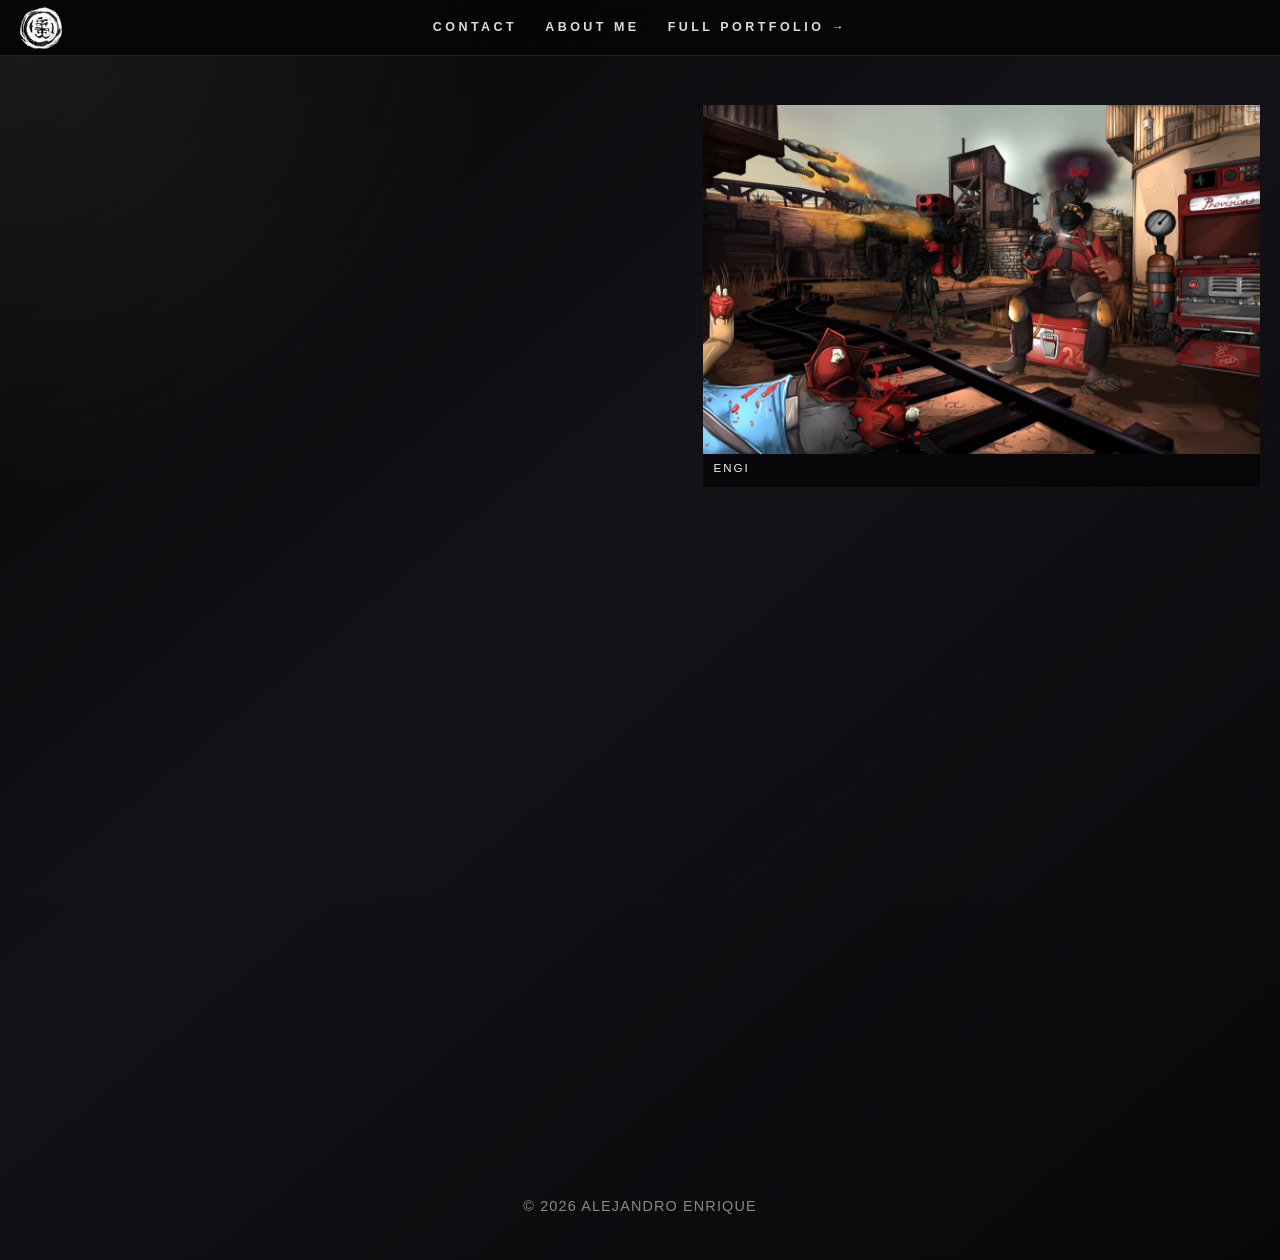
<file: index.html>
<!DOCTYPE html>
<html lang="en">
  <head>
    <meta charset="UTF-8" />
    <meta name="viewport" content="width=device-width, initial-scale=1.0" />
    <title>Alejandro Enrique Portfolio</title>
    <link rel="icon" href="images/logo/header.webp" />
    <link rel="stylesheet" href="styles.css" />
  </head>
  <body>
    <header class="topbar">
      <a class="brand" href="./" aria-label="Home">
        <img src="images/logo/header.webp" alt="Alejandro Enrique logo" />
      </a>
      <nav class="nav-links" aria-label="Primary">
        <a href="contact/">CONTACT</a>
        <a href="about/">ABOUT ME</a>
        <a href="https://gov.info.ve" target="_blank" rel="noopener noreferrer">FULL PORTFOLIO →</a>
      </nav>
    </header>

    <main>
      <section class="popup-stage" id="popup-stage" aria-live="polite"></section>
    </main>

    <footer>
      <p>© 2026 Alejandro Enrique</p>
    </footer>

    <script src="script.js"></script>
  </body>
</html>
</file>
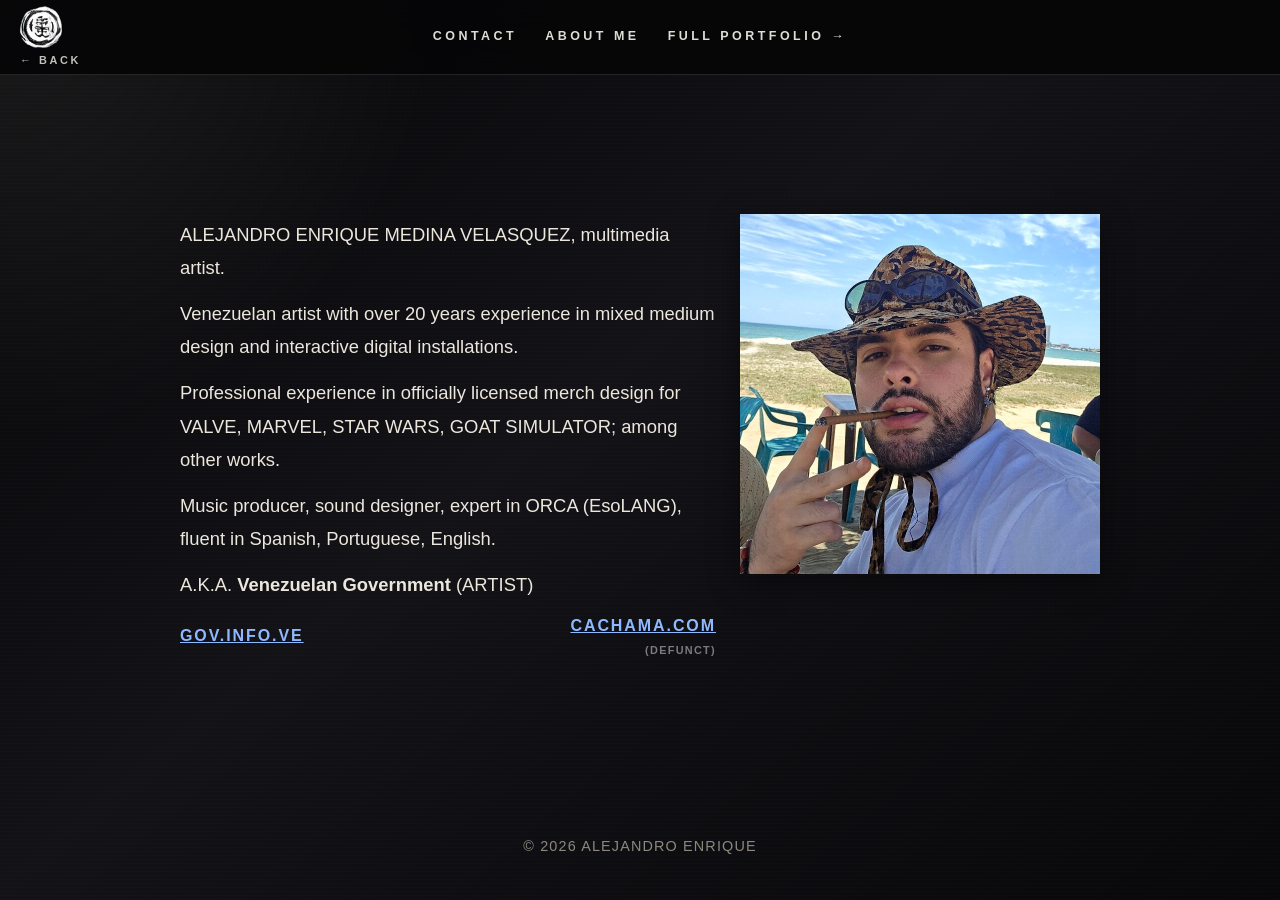
<file: about/index.html>
<!DOCTYPE html>
<html lang="en">
  <head>
    <meta charset="UTF-8" />
    <meta name="viewport" content="width=device-width, initial-scale=1.0" />
    <title>About Me | Alejandro Enrique</title>
    <link rel="icon" href="../images/logo/header.webp" />
    <link rel="stylesheet" href="../styles.css" />
    <style>
      body {
        display: flex;
        flex-direction: column;
        min-height: 100vh;
      }

      main {
        flex: 1;
        display: grid;
        place-items: center;
        padding: 3rem 1.25rem;
      }

      .placeholder-panel {
        max-width: 720px;
        width: 100%;
        padding: 0;
        border-radius: 0;
        background: transparent;
        border: 0;
        box-shadow: none;
        text-align: left;
      }

      .about-grid {
        max-width: 920px;
        width: 100%;
        display: grid;
        grid-template-columns: 1fr min(360px, 40%);
        gap: 1.5rem;
        align-items: start;
      }

      .about-text {
        padding: 0.25rem 0;
      }

      .about-image img {
        width: 100%;
        height: auto;
        display: block;
        object-fit: cover;
        border-radius: 0;
        box-shadow: 0 8px 30px rgba(0,0,0,0.45);
      }

      .section-divider {
        border: 0;
        height: 1px;
        background: linear-gradient(90deg, rgba(255,255,255,0.06), rgba(255,255,255,0.02));
        margin: 0.9rem 0 1rem;
      }

      .external-links {
        display: flex;
        justify-content: space-between;
        align-items: center;
        gap: 1rem;
      }

      .external-links a {
        color: #8fb9ff;
        text-decoration: underline;
        font-weight: 700;
        letter-spacing: 0.12em;
        text-transform: uppercase;
      }

      .cachama-wrap {
        display: flex;
        flex-direction: column;
        align-items: flex-end;
      }

      .muted-caption {
        margin-top: 0.25rem;
        font-size: 0.68rem;
        color: rgba(255,255,255,0.45);
        letter-spacing: 0.12em;
        text-transform: uppercase;
        font-weight: 700;
      }

      @media (max-width: 720px) {
        .about-grid {
          grid-template-columns: 1fr;
        }
        .brand-stack {
          align-items: center;
        }
      }

      .placeholder-panel p {
        font-family: "Avenir Next", "Inter", "Segoe UI", "Helvetica Neue", Arial, sans-serif;
        font-size: clamp(1rem, 1.6vw, 1.15rem);
        line-height: 1.8;
        margin: 0 0 0.8rem;
        color: #ece7dd;
      }
    </style>
  </head>
  <body>
    <header class="topbar">
      <div class="brand-stack">
        <a class="brand" href="../" aria-label="Home">
          <img src="../images/logo/header.webp" alt="Alejandro Enrique logo" />
        </a>
        <a class="back-home-link" href="../" aria-label="Back to homepage">← BACK</a>
      </div>
      <nav class="nav-links" aria-label="Primary">
        <a href="../contact/">CONTACT</a>
        <a href="./">ABOUT ME</a>
        <a href="https://gov.info.ve" target="_blank" rel="noopener noreferrer">FULL PORTFOLIO → </a>
      </nav>
    </header>

    <main>
      <section class="about-grid" aria-label="About content">
        <div class="about-text placeholder-panel">
          <p>ALEJANDRO ENRIQUE MEDINA VELASQUEZ, multimedia artist.</p>
          <p>Venezuelan artist with over 20 years experience in mixed medium design and interactive digital installations.</p>
          <p>Professional experience in officially licensed merch design for VALVE, MARVEL, STAR WARS, GOAT SIMULATOR; among other works.</p>
          <p>Music producer, sound designer, expert in ORCA (EsoLANG), fluent in Spanish, Portuguese, English.</p>
          <p>A.K.A. <strong>Venezuelan Government</strong> (ARTIST)</p>
          <div class="external-links" aria-hidden="false">
            <a class="gov-link" href="https://gov.info.ve" target="_blank" rel="noopener noreferrer">GOV.INFO.VE</a>
            <div class="cachama-wrap">
              <a class="cachama-link" href="https://cachama.com" target="_blank" rel="noopener noreferrer">CACHAMA.COM</a>
              <div class="muted-caption" aria-hidden="true">(DEFUNCT)</div>
            </div>
          </div>
        </div>
        <aside class="about-image" aria-hidden="false">
          <img src="../images/about/about.webp" alt="Alejandro Enrique portrait">
        </aside>
      </section>
    </main>

    <footer>
      <p>© 2026 Alejandro Enrique</p>
    </footer>
  </body>
</html>
</file>
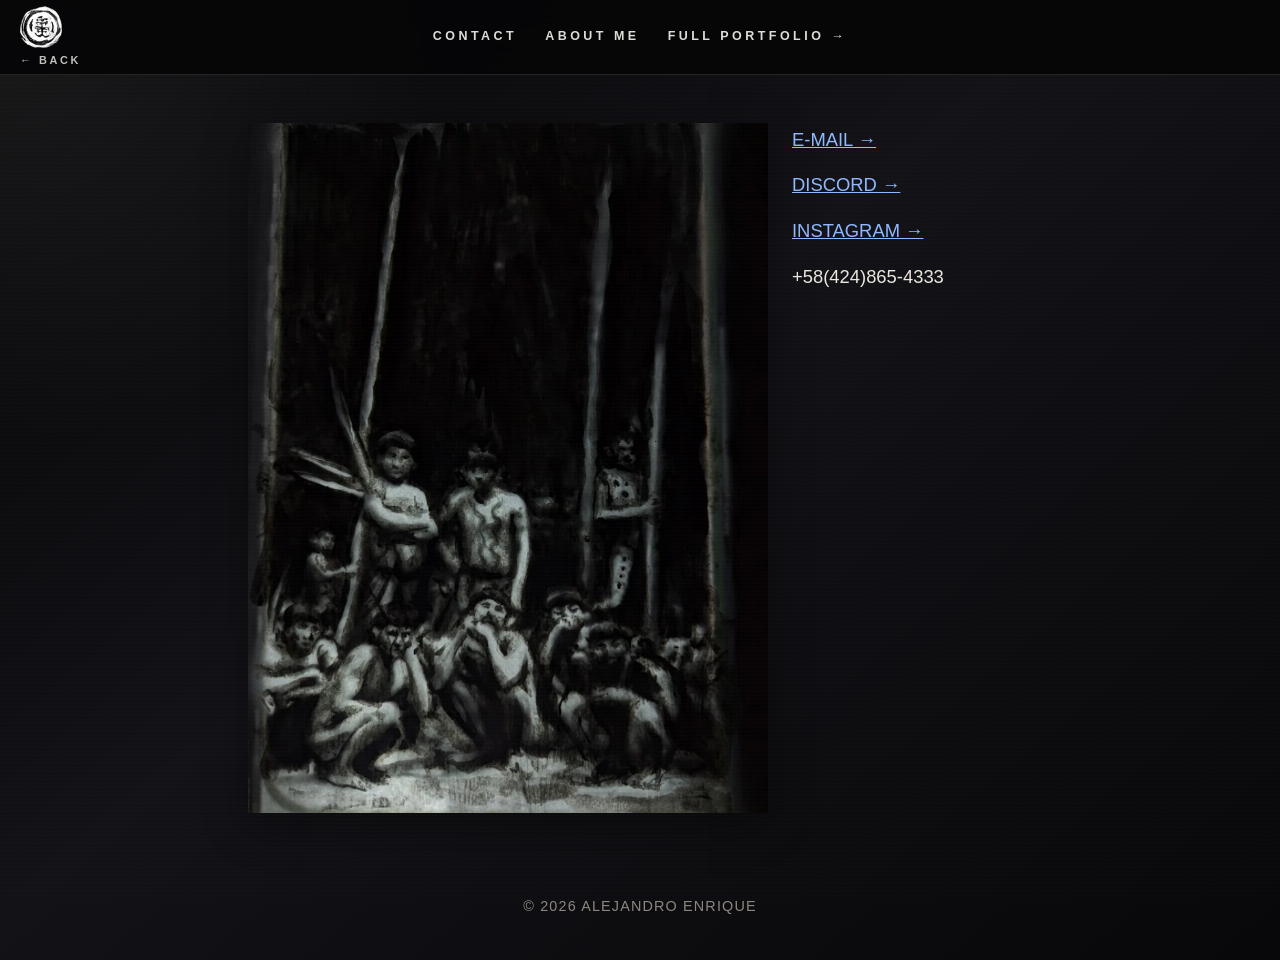
<file: contact/index.html>
<!DOCTYPE html>
<html lang="en">
  <head>
    <meta charset="UTF-8" />
    <meta name="viewport" content="width=device-width, initial-scale=1.0" />
    <title>Contact | Alejandro Enrique</title>
    <link rel="icon" href="../images/logo/header.webp" />
    <link rel="stylesheet" href="../styles.css" />
    <style>
      body {
        display: flex;
        flex-direction: column;
        min-height: 100vh;
      }

      main {
        flex: 1;
        display: flex;
        justify-content: center;
        align-items: center;
        padding: 3rem 1.25rem;
      }

      .contact-grid {
        max-width: 760px;
        width: auto;
        margin: 0 auto;
        display: grid;
        grid-template-columns: minmax(520px, 360px) minmax(240px, 300px);
        justify-content: center;
        gap: 1.5rem;
        align-items: start;
      }

      .contact-image img {
        width: 100%;
        display: block;
        object-fit: cover;
        border-radius: 0;
        box-shadow: 0 12px 40px rgba(0,0,0,0.35);
      }

      .placeholder-panel {
        max-width: 720px;
        width: 100%;
        padding: 0;
        border-radius: 0;
        background: transparent;
        border: 0;
        box-shadow: none;
        text-align: left;
      }

      .placeholder-panel p {
        font-family: "Avenir Next", "Inter", "Segoe UI", "Helvetica Neue", Arial, sans-serif;
        font-size: clamp(1rem, 1.6vw, 1.15rem);
        line-height: 1.8;
        margin: 0 0 0.8rem;
        color: #ece7dd;
      }

      .placeholder-panel a {
        color: #8fb9ff;
        text-decoration: underline;
      }

      @media (max-width: 820px) {
        .contact-grid {
          grid-template-columns: 1fr;
          justify-items: center;
        }

        .placeholder-panel {
          text-align: center;
        }

        .placeholder-panel p {
          margin-bottom: 1rem;
        }
      }
    </style>
  </head>
  <body>
    <header class="topbar">
      <div class="brand-stack">
        <a class="brand" href="../" aria-label="Home">
          <img src="../images/logo/header.webp" alt="Alejandro Enrique logo" />
        </a>
        <a class="back-home-link" href="../" aria-label="Back to homepage">← BACK</a>
      </div>
      <nav class="nav-links" aria-label="Primary">
        <a href="./">CONTACT</a>
        <a href="../about/">ABOUT ME</a>
        <a href="https://gov.info.ve" target="_blank" rel="noopener noreferrer">FULL PORTFOLIO →</a>
      </nav>
    </header>

    <main>
      <section class="contact-grid" aria-label="Contact content">
        <aside class="contact-image">
          <img src="../images/artwork/indios.webp" alt="Indios artwork">
        </aside>
        <div class="placeholder-panel" aria-label="Contact details">
          <p><a href="mailto:dm@hombrechivo.com?subject=inquiries%20about%20ART&body=%2B584248654333%0Adiscord.gg/fQnuGdDn%0AAlejandro">E-MAIL →</a></p>
          <p><a href="https://discord.com/users/279083978122854400" target="_blank" rel="noopener noreferrer">DISCORD →</a></p>
          <p><a href="https://www.instagram.com/gob.ve/" target="_blank" rel="noopener noreferrer">INSTAGRAM →</a></p>
          <p>+58(424)865-4333</p>
        </div>
      </section>
    </main>

    <footer>
      <p>© 2026 Alejandro Enrique</p>
    </footer>
  </body>
</html>
</file>
<file: styles.css>
:root {
  color-scheme: dark;
  color: #f3f3f3;
  background: #060607;
  font-family: "Avenir Next", "Inter", "Segoe UI", "Helvetica Neue", Arial, sans-serif;
}

* {
  box-sizing: border-box;
}

html {
  scroll-behavior: smooth;
}

body {
  margin: 0;
  min-height: 100vh;
  background:
    radial-gradient(circle at top left, rgba(255,255,255,0.08), transparent 28%),
    linear-gradient(140deg, #060607 0%, #121217 45%, #08080a 100%);
  color: #f1efe8;
  line-height: 1.5;
  overflow-x: hidden;
  overflow-y: auto;
}

body::before {
  content: "";
  position: fixed;
  inset: 0;
  pointer-events: none;
  background-image:
    repeating-linear-gradient(0deg, rgba(255,255,255,0.03) 0 1px, transparent 1px 4px),
    repeating-linear-gradient(90deg, rgba(255,255,255,0.02) 0 1px, transparent 1px 4px);
  opacity: 0.18;
  mix-blend-mode: screen;
}

a {
  color: inherit;
  text-decoration: none;
}

.topbar {
  position: sticky;
  top: 0;
  z-index: 60;
  display: grid;
  grid-template-columns: 1fr auto 1fr;
  align-items: center;
  gap: 1rem;
  padding: 0.35rem 1.25rem;
  min-height: 56px;
  background: rgba(6, 6, 7, 0.92);
  border-bottom: 1px solid rgba(255, 255, 255, 0.12);
  -webkit-backdrop-filter: blur(16px);
  backdrop-filter: blur(16px);
}

.brand-stack {
  display: flex;
  flex-direction: column;
  align-items: flex-start;
  gap: 0.25rem;
  justify-self: start;
}

.brand {
  display: flex;
  align-items: center;
}

.brand img {
  width: 42px;
  height: 42px;
  object-fit: contain;
  border: 0;
  padding: 0;
  background: none;
}

.back-home-link {
  display: inline-flex;
  align-items: center;
  gap: 0.35rem;
  font-size: 0.68rem;
  font-weight: 700;
  letter-spacing: 0.24em;
  text-transform: uppercase;
  opacity: 0.8;
  transition: opacity 0.2s ease, transform 0.2s ease;
}

.back-home-link:hover {
  opacity: 1;
  transform: translateX(-1px);
}

.nav-links {
  grid-column: 2;
  justify-self: center;
  display: flex;
  align-items: center;
  gap: 1.75rem;
  font-size: 0.78rem;
  font-weight: 700;
  letter-spacing: 0.28em;
  text-transform: uppercase;
}

.nav-links a {
  opacity: 0.92;
  transition: opacity 0.2s ease, transform 0.2s ease, text-shadow 0.2s ease;
}

.nav-links a:hover {
  opacity: 1;
  transform: translateY(-1px);
  text-shadow: 0 0 12px rgba(255, 255, 255, 0.22);
}

main {
  padding: 0 1.25rem 2.4rem;
}

.popup-stage {
  position: relative;
  min-height: 120vh;
  overflow-x: hidden;
  overflow-y: visible;
  padding-top: 0.4rem;
  margin-top: -0.8rem;
}

.art-popup {
  position: absolute;
  left: auto;
  top: auto;
  width: var(--popup-width, 390px);
  max-width: calc(100vw - 2rem);
  padding: 0;
  border: 0;
  background: transparent;
  box-shadow: none;
  color: #f8f4ea;
  transform: scale(0.96);
  opacity: 0;
  animation: popup-in 0.35s ease-out forwards;
  cursor: grab;
  overflow: hidden;
  z-index: 40;
  -webkit-user-select: none;
  user-select: none;
  touch-action: none;
}

.art-popup.portrait {
  --popup-width: min(390px, calc(100vw - 2rem));
}

.art-popup.landscape {
  --popup-width: min(620px, calc(100vw - 2rem));
}

@media (max-width: 820px) {
  .art-popup.landscape {
    --popup-width: min(520px, calc(100vw - 2rem));
  }

  .art-popup.portrait {
    --popup-width: min(320px, calc(100vw - 2rem));
  }
}

@media (max-width: 620px) {
  .art-popup.landscape {
    --popup-width: min(420px, calc(100vw - 2rem));
  }

  .art-popup.portrait {
    --popup-width: min(280px, calc(100vw - 2rem));
  }
}

.art-popup.dragging {
  cursor: grabbing;
  z-index: 50;
  border: 0 !important;
  box-shadow: none !important;
  outline: none !important;
}

.popup-close-button {
  position: absolute;
  top: 0.6rem;
  right: 0.6rem;
  width: 1.8rem;
  height: 1.8rem;
  display: grid;
  place-items: center;
  border: 1px solid rgba(255, 255, 255, 0.18);
  background: rgba(0, 0, 0, 0.65);
  color: #f8f4ea;
  font-size: 1rem;
  cursor: pointer;
  z-index: 2;
}

.art-popup img {
  display: block;
  width: 100%;
  height: auto;
  object-fit: cover;
  max-height: 520px;
  pointer-events: none;
}

.art-popup.landscape img {
  width: 100%;
  max-width: 100%;
  height: auto;
  object-fit: cover;
}

.art-popup.portrait img {
  width: auto;
  max-width: 100%;
  margin: 0 auto;
  height: auto;
  object-fit: cover;
}

.art-popup .popup-label {
  display: block;
  padding: 0.4rem 0.65rem 0.55rem;
  font-size: 0.72rem;
  letter-spacing: 0.18em;
  text-transform: uppercase;
  background: rgba(0, 0, 0, 0.55);
  margin-top: 0;
  -webkit-backdrop-filter: blur(6px);
  backdrop-filter: blur(6px);
}

.art-popup.portrait .popup-close-button {
  top: 0.6rem;
  right: 0.6rem;
}

.modal-overlay {
  position: fixed;
  inset: 0;
  z-index: 1000;
  display: none;
  align-items: center;
  justify-content: center;
  padding: 2rem;
  background: rgba(0, 0, 0, 0.86);
  -webkit-backdrop-filter: blur(10px);
  backdrop-filter: blur(10px);
  overflow-x: hidden;
}

.modal-overlay.open {
  display: flex;
}

.modal-window {
  position: relative;
  width: min(1200px, calc(100vw - 4rem));
  max-width: 100%;
  max-height: 90vh;
  display: grid;
  grid-template-columns: minmax(0, 1.7fr) minmax(280px, 0.8fr);
  gap: 1.5rem;
  padding: 1.25rem;
  background: rgba(8, 8, 10, 0.96);
  border: 1px solid rgba(255, 255, 255, 0.18);
  box-shadow: 0 18px 80px rgba(0, 0, 0, 0.5);
  box-sizing: border-box;
}

.modal-media {
  display: flex;
  align-items: center;
  justify-content: center;
  background: rgba(255, 255, 255, 0.03);
  min-height: 420px;
  overflow: hidden;
}

.modal-media img {
  display: block;
  width: auto;
  max-width: 100%;
  max-height: min(78vh, calc(100vh - 6rem));
  object-fit: contain;
}

.modal-close-button {
  position: absolute;
  top: 0.7rem;
  right: 0.7rem;
  width: 2rem;
  height: 2rem;
  display: grid;
  place-items: center;
  border: 1px solid rgba(255, 255, 255, 0.18);
  background: rgba(0, 0, 0, 0.55);
  color: #f8f4ea;
  font-size: 1rem;
  cursor: pointer;
  z-index: 2;
}

.modal-info {
  display: flex;
  flex-direction: column;
  justify-content: center;
  gap: 0.8rem;
  padding: 0.35rem 0.2rem;
}

.modal-info h2 {
  margin: 0;
  font-size: 1.1rem;
  letter-spacing: 0.2em;
  text-transform: uppercase;
}

.modal-info p {
  margin: 0;
  color: #d7d0c0;
  line-height: 1.7;
}

.modal-close-hint {
  margin-top: 0.35rem;
  font-size: 0.72rem;
  letter-spacing: 0.18em;
  text-transform: uppercase;
  color: #8e8780;
}

body.popup-open {
  position: fixed;
  inset: 0;
  width: 100%;
  overflow: hidden;
}

html.popup-open {
  overflow: hidden;
  width: 100%;
  height: 100%;
}

.page-shell {
  max-width: 920px;
  margin: 3.4rem auto;
  padding: 2.2rem 2rem;
  border: 1px solid rgba(255,255,255,0.12);
  background: rgba(255,255,255,0.035);
  box-shadow: 0 24px 80px rgba(0, 0, 0, 0.24);
}

.page-shell h1 {
  margin: 0 0 0.8rem;
  font-size: clamp(1.8rem, 3.3vw, 2.8rem);
  letter-spacing: 0.16em;
  text-transform: uppercase;
}

.page-shell p,
.page-shell li {
  color: #d9d4c7;
  line-height: 1.8;
}

.page-shell .signal-list {
  list-style: none;
  padding: 0;
  margin: 1.4rem 0 0;
  display: grid;
  gap: 0.6rem;
}

.page-shell .signal-list li {
  padding: 0.65rem 0.8rem;
  border-top: 1px solid rgba(255,255,255,0.1);
}

footer {
  text-align: center;
  padding: 1.25rem 1rem 1.75rem;
  color: #8c887e;
  font-size: 0.9rem;
  letter-spacing: 0.08em;
  text-transform: uppercase;
}

@keyframes popup-in {
  from {
    opacity: 0;
    transform: scale(0.94);
  }
  to {
    opacity: 1;
    transform: scale(1);
  }
}

@media (max-width: 720px) {
  .modal-window {
    grid-template-columns: 1fr;
    max-height: 90vh;
    overflow: auto;
    width: calc(100vw - 2rem);
    max-width: calc(100vw - 2rem);
    margin: 0 auto;
  }

  .modal-media {
    min-height: 280px;
  }

  .modal-overlay {
    padding: 1rem;
  }

  .topbar {
    grid-template-columns: 1fr;
    justify-items: center;
  }

  .brand-stack {
    justify-self: center;
    align-items: center;
  }

  .nav-links {
    flex-wrap: wrap;
    justify-content: center;
    gap: 0.8rem 1rem;
  }

  .page-shell {
    margin: 2rem 0;
    padding: 1.5rem;
  }
}
</file>
